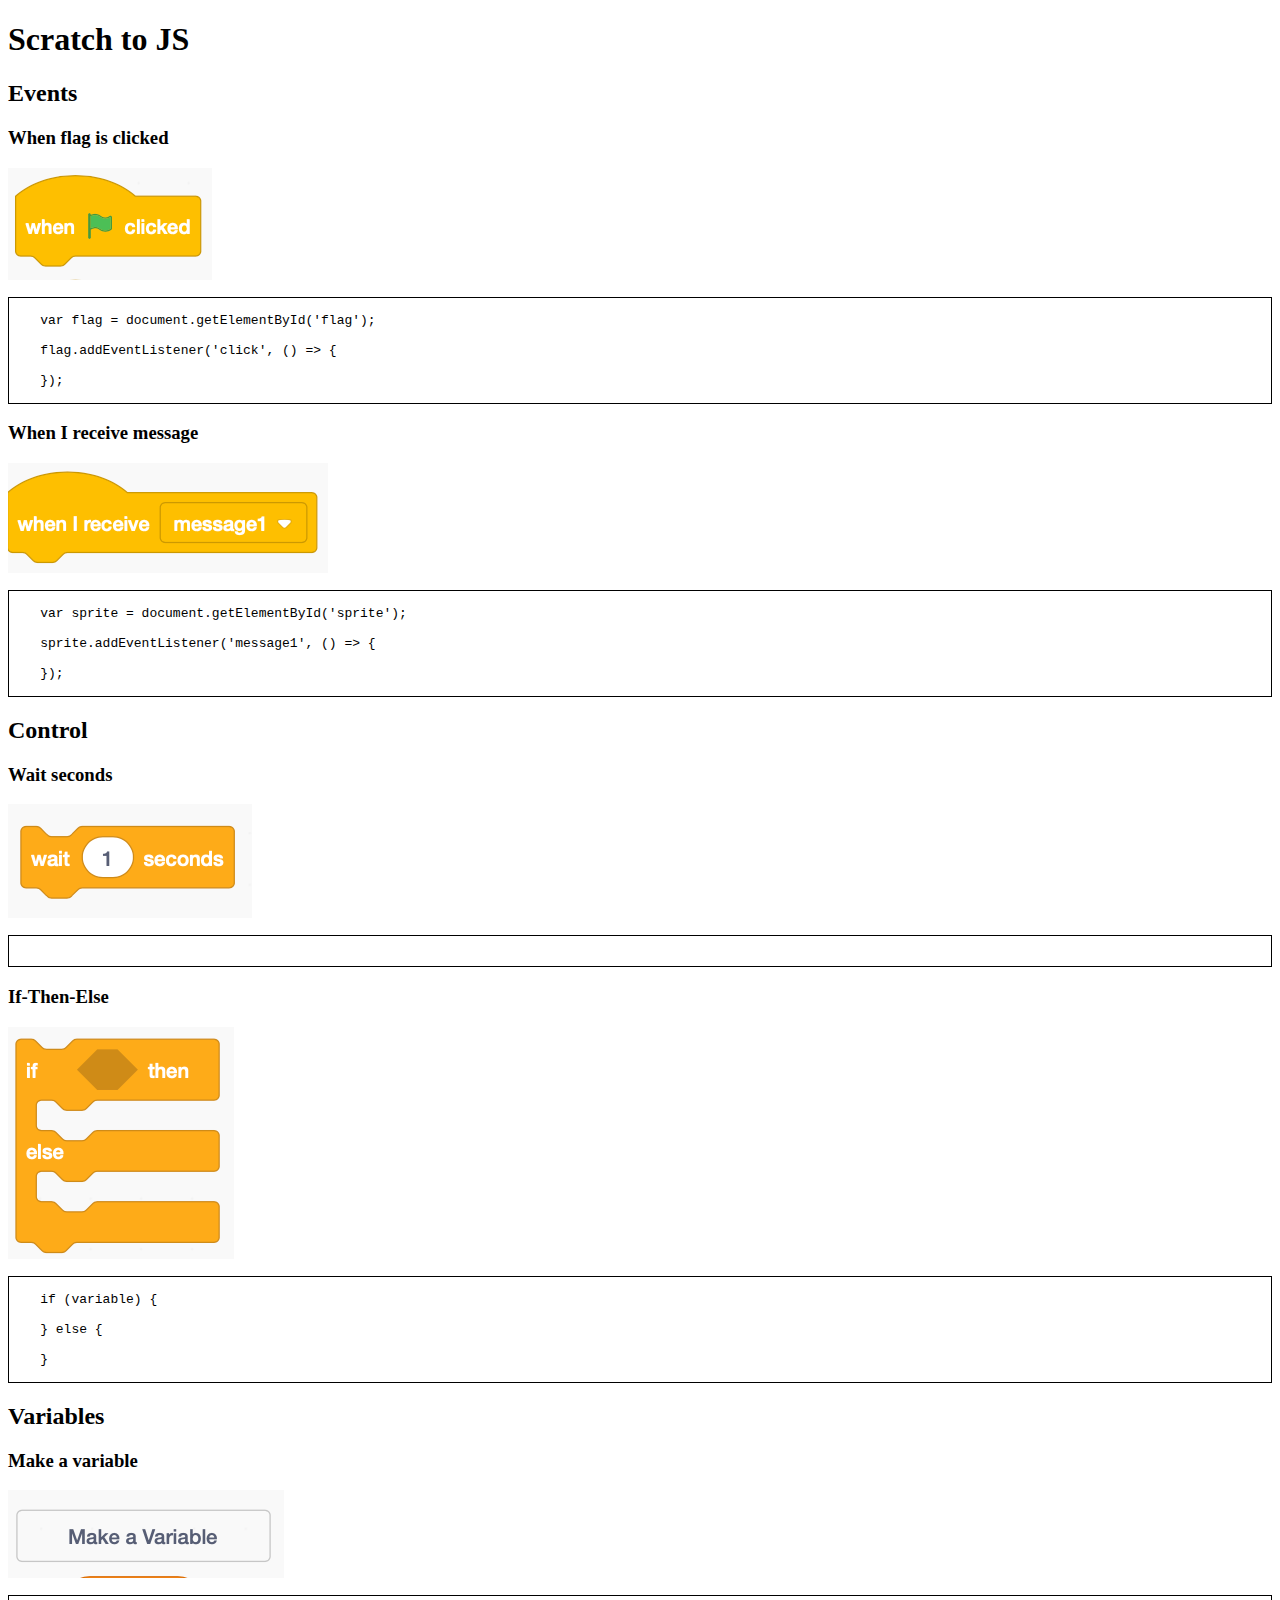
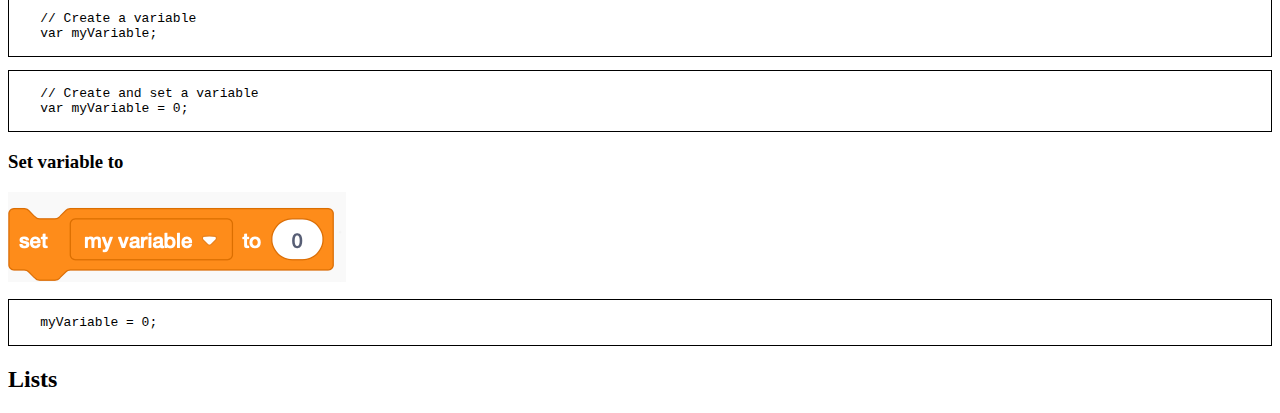
<file: docs/index.html>
<!DOCTYPE html>

<title>Scratch to JS</title>

<style>
  @import "styles.css";
</style>

<h1>Scratch to JS</h1>

<h2>Events</h2>

<h3>When flag is clicked</h3>

<img src="images/events/when-flag-clicked.png" />

<pre>
  <code>
    var flag = document.getElementById('flag');

    flag.addEventListener('click', () => {

    });
  </code>
</pre>

<h3>When I receive message</h3>

<img src="images/events/when-i-receive-message.png" />

<pre>
  <code>
    var sprite = document.getElementById('sprite');

    sprite.addEventListener('message1', () => {

    });
  </code>
</pre>

<h2>Control</h2>

<h3>Wait seconds</h3>

<img src="images/control/wait-seconds.png" />

<pre>
  <code>
  </code>
</pre>

<h3>If-Then-Else</h3>

<img src="images/control/if-then-else.png" />

<pre>
  <code>
    if (variable) {

    } else {

    }
  </code>
</pre>

<h2>Variables</h2>

<h3>Make a variable</h3>

<img src="images/variables/make-a-variable.png" />

<pre>
  <code>
    // Create a variable
    var myVariable;
  </code>
</pre>

<pre>
  <code>
    // Create and set a variable
    var myVariable = 0;
  </code>
</pre>

<h3>Set variable to</h3>

<img src="images/variables/set-variable-to.png" />

<pre>
  <code>
    myVariable = 0;
  </code>
</pre>

<h2>Lists</h2>
</file>
